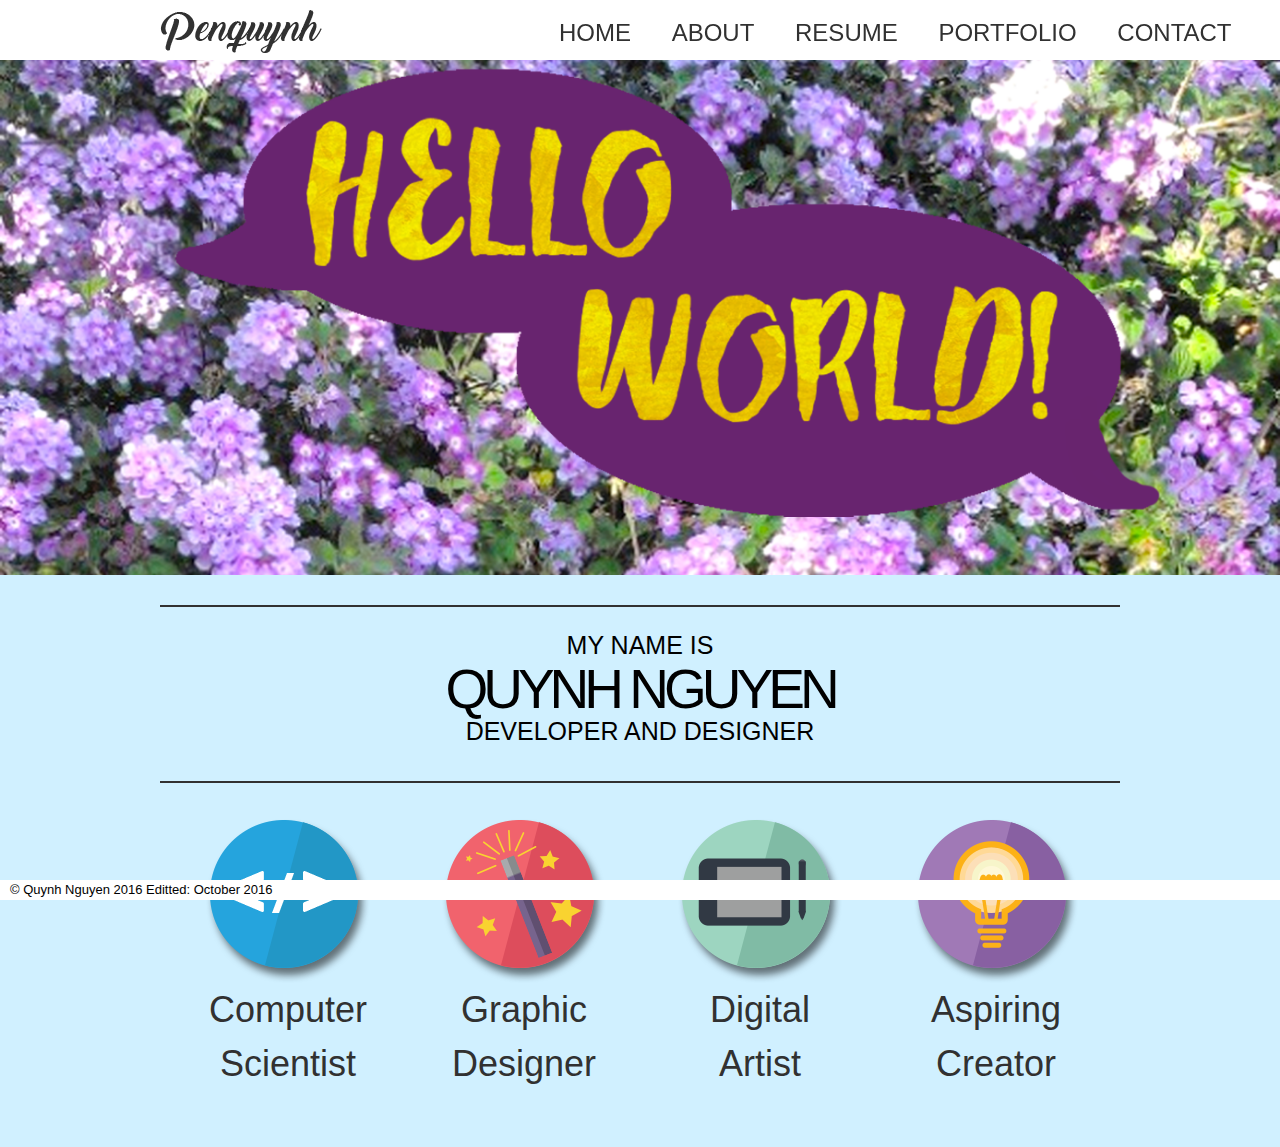
<file: index.html>
<!--Index-->
<!DOCTYPE html>

<html logo="en">
<head>
  <meta http-equiv="content-type" content="text/html; charset=utf-8">
  <title>Quynh Nguyen</title>
  <link rel="stylesheet" href="css/reset.css" type="text/css">
  <link rel="stylesheet" href="css/960.css" type="text/css">
  <link rel="stylesheet" href="css/text.css" type="text/css">
  <link rel="stylesheet" href="css/style.css" type="text/css">
  <link rel="icon" href="img/penquynh.png"/>
</head>

<body>
  <div id="topBar"></div>
  <div id="container" class="container_12">
    <div id="header" class="grid_12">
      <a href="index.html">
        <img src="img/Logo.png" alt="Penquynh" id="HomeLogo"/>
      </a>
      <ul>
        <a href="index.html" class="navLink"><li>HOME</li></a>
        <a href="about.html" class="navLink"><li>ABOUT</li></a>
        <a href="resume.html" class="navLink"><li>RESUME</li></a>
        <a href="port.html" class="navLink"><li>PORTFOLIO
          <ul>
            <li><a href="resume.html#Front3">CS PROJECTS</a></li>
            <li><a href="port.html">GRAPHIC DESIGN</a></li>
            <li><a href="port.html#DigitalArt">DIGITAL ART</a></li>
          </ul></li></a>
        <a href="contact.html" class="navLink"><li>CONTACT</li></a>
      </ul>
    </div> <!--end header-->
  </div> <!--end first container-->
  <img src="img/HomeBanner.png" alt="HomeBanner" id="Banner"/>
  <div id="container" class="container_12">
    <div id="line"></div>
    <div id="intro">
      <p>MY NAME IS<br></p>
      <p>QUYNH NGUYEN<br></p>
      <p>DEVELOPER AND DESIGNER</p>
    </div>
    <div id="line"></div>
    <div id="skills" class="grid_4">
      <table>
          <tr>
            <!--First-->
            <td>
              <a href="resume.html" class="SkillLinks">
                <img src="img/Icon_CS.png" alt="ComputerScience"/>
                <figcaption>Computer<br>Scientist</figcaption></a>
            </td>
            <!--Second-->
            <td>
              <a href="port.html" class="SkillLinks">
                <img src="img/Icon_Wand.png" alt="GraphicDesigner"/>
                <figcaption>Graphic<br>Designer</figcaption></a>
            </td>
            <!--Third-->
            <td>
              <a href="port.html#DigitalArt" class="SkillLinks">
                <img src="img/Icon_Artist.png" alt="GraphicDesigner"/>
                <figcaption>Digital<br>Artist</figcaption></a>
            </td>
            <!--Fourth-->
            <td>
              <a href="about.html" class="SkillLinks">
                <img src="img/Icon_LightBulb.png" alt="Creator"/>
                <figcaption>Aspiring<br>Creator</figcaption></a>
            </td>
          </tr>
      </table>
    </div> <!--end skills-->
  </div> <!--end container-->
<footer>
    <p id="footerText"> © Quynh Nguyen 2016  Editted: October 2016</p>
</footer>
</body>
</html>
</file>
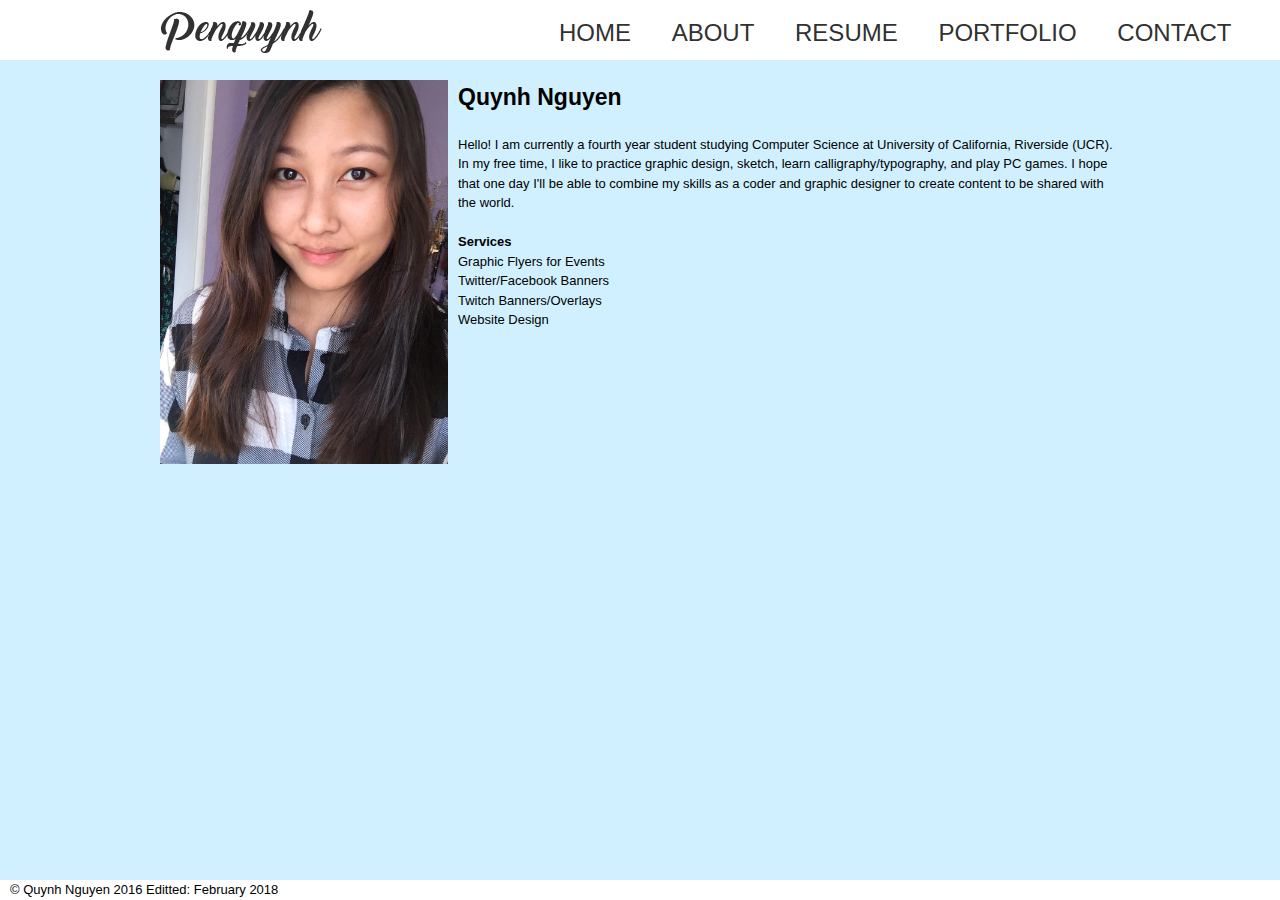
<file: about.html>
<!--About-->
<!DOCTYPE html>

<html logo="en">
<head>
  <meta http-equiv="content-type" content="text/html; charset=utf-8">
  <title>About - Quynh Nguyen</title>
  <link rel="stylesheet" href="css/reset.css" type="text/css">
  <link rel="stylesheet" href="css/960.css" type="text/css">
  <link rel="stylesheet" href="css/text.css" type="text/css">
  <link rel="stylesheet" href="css/style.css" type="text/css">
  <link rel="icon" href="img/penquynh.png"/>
</head>

<body>
  <div id="topBar"></div>
  <div id="container" class="container_12">
    <div id="header" class="grid_12">
      <a href="index.html">
        <img src="img/Logo.png" alt="Penquynh" id="HomeLogo"/>
      </a>
      <ul>
        <a href="index.html" class="navLink"><li>HOME</li></a>
        <a href="about.html" class="navLink"><li>ABOUT</li></a>
        <a href="resume.html" class="navLink"><li>RESUME</li></a>
        <a href="port.html" class="navLink"><li>PORTFOLIO
          <ul>
            <li><a href="resume.html#Front3">CS PROJECTS</a></li>
            <li><a href="port.html">GRAPHIC DESIGN</a></li>
            <li><a href="port.html#DigitalArt">DIGITAL ART</a></li>
          </ul></li>
        </a>
        <a href="contact.html" class="navLink"><li>CONTACT</li></a>
      </ul>
    </div> <!--end header-->
    <div id="AboutMeInfo">
    <img src="img/me.jpg" alt="Selfie" height=30% width=30%/>
    <h2>Quynh Nguyen</h2>
      <div>
        <p>Hello! I am currently a fourth year student studying Computer Science
        at University of California, Riverside (UCR). In my free time, I like to
        practice graphic design, sketch, learn calligraphy/typography, and play PC games. 
        I hope that one day I'll be able to combine my
        skills as a coder and graphic designer to create content to be shared with
        the world. <br> <br>
        <b>Services</b><br>
        Graphic Flyers for Events <br>
        Twitter/Facebook Banners <br>
        Twitch Banners/Overlays <br>
        Website Design <br>
      </p></div><!--end About Me Text Div-->
    </div> <!--end About Me Div-->
  </div> <!--end container-->
  <footer>
    <p id="footerText"> © Quynh Nguyen 2016  Editted: February 2018</p>
  </footer>
</body>
</html>
</file>
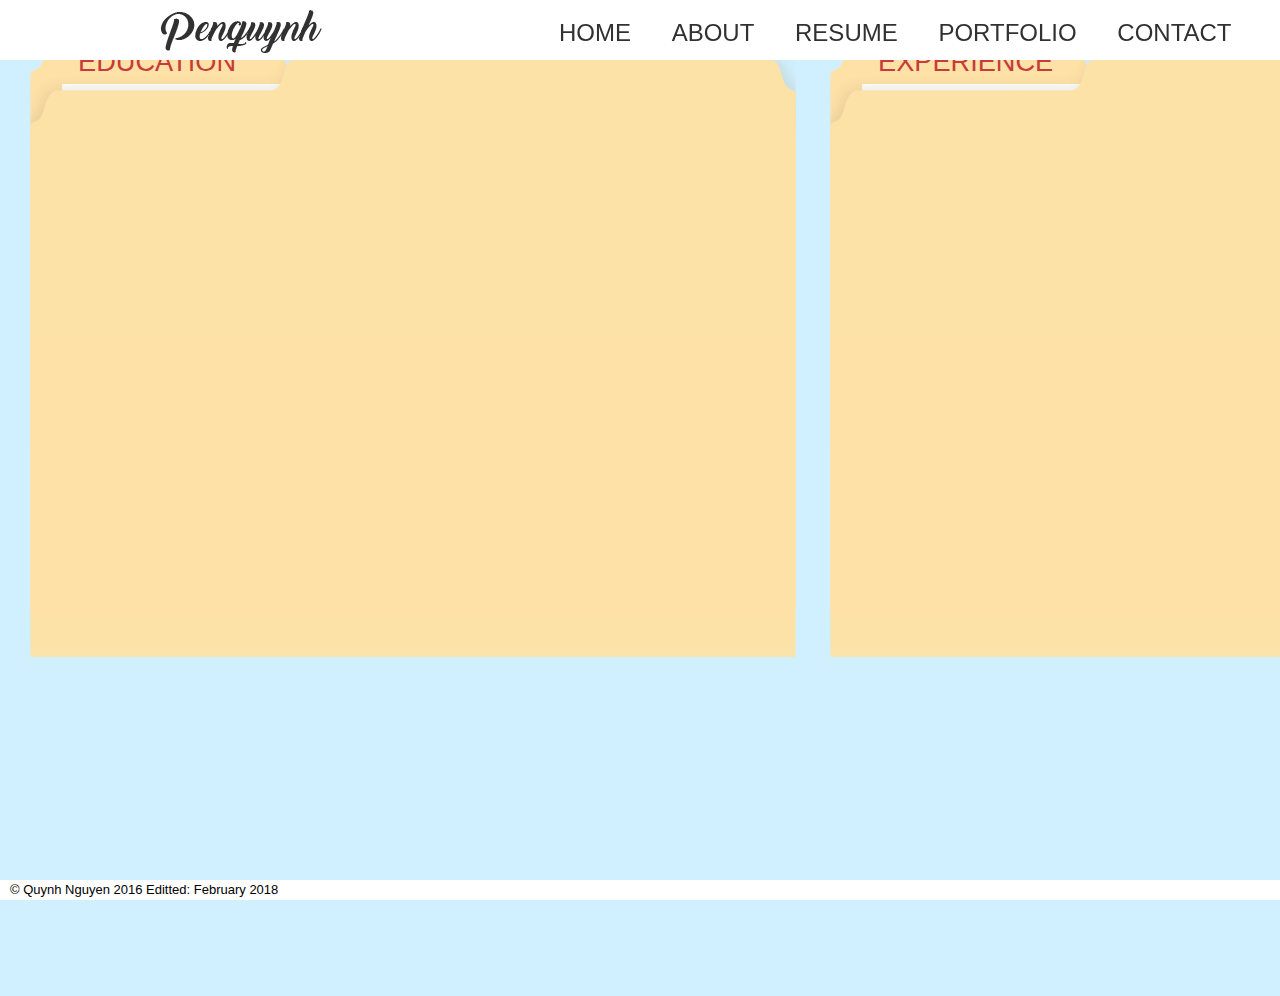
<file: resume.html>
<!--Resume-->
<!DOCTYPE html>

<html logo="en">
<head>
  <meta http-equiv="content-type" content="text/html; charset=utf-8">
  <title>Resume - Quynh Nguyen</title>
  <link rel="stylesheet" href="css/reset.css" type="text/css">
  <link rel="stylesheet" href="css/960.css" type="text/css">
  <link rel="stylesheet" href="css/text.css" type="text/css">
  <link rel="stylesheet" href="css/style.css" type="text/css">
  <link rel="icon" href="img/penquynh.png"/>
</head>

<body>
  <div id="topBar"></div>
  <div id="container" class="container_12">
    <div id="header" class="grid_12">
      <a href="index.html">
        <img src="img/Logo.png" alt="Penquynh" id="HomeLogo"/>
      </a>
      <ul>
        <a href="index.html" class="navLink"><li>HOME</li></a>
        <a href="about.html" class="navLink"><li>ABOUT</li></a>
        <a href="resume.html" class="navLink"><li>RESUME</li></a>
        <a href="port.html" class="navLink"><li>PORTFOLIO
          <ul>
            <li><a href="#Front3">CS PROJECTS</a></li>
            <li><a href="port.html">GRAPHIC DESIGN</a></li>
            <li><a href="port.html#DigitalArt">DIGITAL ART</a></li>
          </ul></li></a>
        <a href="contact.html" class="navLink"><li>CONTACT</li></a>
      </ul>
    </div> <!--end header-->
  </div> <!--end container-->
  <div id="ManilaFolders"> <!--start folders-->
    <div id="InnerBox">
      <!--Education-->
      <div class="ManilaStyle">
        <input type="checkbox" id="btnControl" class="btnStyle"/>
        <label class="btn" for="btnControl">EDUCATION</label>
        <img src="img/Manila_Front.png" alt="Manila Front" class="MFront"
        id="Front1"/>
        <div class="MPage" id="Page1">
          <p id="Para1" class="ParaStyle">
            University of California, Riverside<br>
            <i>BA/BS Computer Science <b>GPA: 3.60</b></i><br>
            <i>Expected Graduation: June 2018</i><br>
          </p>
            <p id="Para1" class="ParaStyle">
              Courses Taken<br>
              <i>Softare Construction</i><br>
              <i>Discrete Structures</i><br>
              <i>Automata and Formal Languages</i><br>
              <i>Data Structures and Algorithms</i><br>
              <i>Design of Operating Systems</i><br>
              <i>Introduction to Artificial Intelligence</i><br>
          </p></div>
        <img src="img/Manila_Back.png" alt="Manila Back" class="MBack"/>
      </div>

      <!--Experience-->
      <div class="ManilaStyle">
        <input type="checkbox" id="btnControl2" class="btnStyle"/>
        <label class="btn" for="btnControl2">EXPERIENCE</label>
        <img src="img/Manila_Back.png" alt="Manila Back" class="MBack"/>
        <img src="img/Manila_Front.png" alt="Manila Front" class="MFront"
        id="Front2"/>
        <div class="MPage" id="Page2">
            <!--SHARP Secretary-->
            <p id="Para2" class="ParaStyle">
            Caltrans Distict 8<br>
            <i><b>Student Assistant:</b> Sept 2017-Present</i><br></p>
            <ul class="TableStyle">
              <li> Assist in managing and creating databases and spreadsheets. Including software programming and developing user and application interfaces.</li>
              <li>Assist in data gathering, entry and analysis using Caltrans proprietary software.</li>
              <li>Assist TMC Operators with incident and lane closure management systems, plus programming those systems.</li>
            </ul>
          <!--Student Assistant-->
          <p id="Para2" class="ParaStyle">
            Caltrans Distict 8<br>
            <i><b>Student Assistant:</b> April 2016-Sept 2017</i><br></p>
            <ul class="TableStyle">
              <li>Prepare digital and print materials using a variety of
                platforms and techniques</li>
              <li>Graphic Designer in creating flyers, advertisements,
                website banners, andcertificates.</li>
              <li>Create art to be used in animated videos</li>
              <li>Work with External Affairs with any other tasks
                needed</li>
            </ul>
          </p>
          <!--GS President-->
          <p id="Para2" class="ParaStyle">
            Gamespawn at UCR: Video Game Development Org<br>
            <i><b>President:</b> May 2016-May 2017</i><br></p>
            <ul class="TableStyle">
              <li>Provide a set of goals for the organization</li>
              <li>Drive the organization to the right direction</li>
              <li>Strive to improve the status of the org</li>
              <li>Delegates work to other officers</li>
              <li>Collaborate with other organizations for events or
                socials</li>
            </ul>
          </p>
            <!--GS Secretary-->
            <p id="Para2" class="ParaStyle">
            Gamespawn at UCR: Video Game Development Org<br>
            <i><b>Secretary:</b> May 2015-May 2016</i><br></p>
            <ul class="TableStyle">
              <li>add emails to the contacts list</li>
              <li>send out emails about organization's updates and news</li>
              <li>document meeting notes to officers and highlight important responsibilites</li>
              <li>make flyers and banners in Adobe Photoshop Elements for advertisement</li>
              <li>organize the organization's Google Drive folder</li>
              <li>document all events and socials of the organization in an End of the Year paper</li>
            </ul>
          </p>
        </div>
      </div>

      <!--Projects-->
      <div class="ManilaStyle">
        <input type="checkbox" id="btnControl3" class="btnStyle"/>
        <label class="btn" for="btnControl3">PROJECTS</label>
        <img src="img/Manila_Back.png" alt="Manila Back" class="MBack"/>
        <img src="img/Manila_Front.png" alt="Manila Front" class="MFront"
        id="Front3"/>
        <div class="MPage" id="Page3">
          <!--One-->
          <p id="Para3" class="ParaStyle">
            Gamespawn: CNC<br>
            <i><b>Programmer:</b> September 2016-Present</i></p>
          <p class="Project_Description">A 2D warioware-like game where you pit two players against each other thgrough multiple minigames! Created in Unity </p>
          <a href="http://bit.ly/2kF6tiC"><h3 class="Invisible">Group Project</h3></a>
          <a href="https://github.com/dzhan008/CNC" class="ProjectLink">
            <img src="img/Info_Icon.png" class="ProjectIcons"></img>
          </a>
          <!--One-->
          <p id="Para3" class="ParaStyle">
            Linked<br>
            <i><b>Programmer:</b> April 2016-June 2016</i></p>
          <p class="Project_Description">Linked is a two player
          cooperative game where each player will have to play a series
          of mini games to keep their partner alive. The objective is to
          survive as long as possible. An embedded systems project for
          CS120B at UCR.</p>
          <h3 class="Invisible">Solo Project</h3>
          <a href="http://bit.ly/2c7WtfJ" class="ProjectLink">
            <img src="img/Info_Icon.png" class="ProjectIcons"></img>
          </a>

          <!--Two-->
          <p id="Para3" class="ParaStyle">
            RealEXP<br>
            <i><b>Programmer:</b> July 2015-June 2016</i></p>
          <p class="Project_Description">Android app that encourages
          productivity by completing To-Do lists, exercising,
          and traveling in order to gain "experience" points.</p>
          <h3 class="Invisible">Team Members:</h3>
          <ul class="TableStyle">
            <li>Brandon Gutzmann</li>
            <li>Quynh Nguyen</li>
            <li>Michaella Sheng</li>
            <li>David Zhang</li>
          </ul>
          <a href="http://bit.ly/2bTXjdZ" class="ProjectLink">
            <img src="img/Info_Icon.png" class="ProjectIcons"></img>
          </a>
          <!--Three-->
          <p id="Para3" class="ParaStyle">
            Cheshire's Game<br>
            <i><b>Programmer:</b> October 2014-June 2015</i></p>
          <p class="Project_Description">Cheshire's Game is a simple
            text-based RPG coded in C++. Players have to go through
            dungeons and defeat bosses for quests and gems.</p>
          <h3 class="Invisible">Team Members:</h3>
          <ul class="TableStyle">
            <li>Danny Diep</li>
            <li>Kenta Kitada</li>
            <li>Quynh Nguyen</li>
            <li>Michaella Sheng</li>
            <li>Alex Tran</li>
            <li>David Zhang</li>
          </ul>
          <a href="https://github.com/dzhan008/cheshiregame"
            class="ProjectLink">
            <img src="img/Info_Icon.png" class="ProjectIcons"a></img>
          </a>
        </div>
      </div>

      <!--Skills-->
      <div class="ManilaStyle">
        <input type="checkbox" id="btnControl4" class="btnStyle"/>
        <label class="btn" for="btnControl4">SKILLS</label>
        <img src="img/Manila_Back.png" alt="Manila Back" class="MBack"/>
        <img src="img/Manila_Front.png" alt="Manila Front" class="MFront"
        id="Front4"/>
        <div class="MPage" id="Page4">
          <p id="Para4" class="ParaStyle">Graphic Software</p>
          <ul class="TableStyle">
            <li>Adobe Photoshop</li>
            <li>Adobe Illustrator</li>
            <li>Clip Studio Paint</li>
            <li>Paint Tool SAI</li>
            <li>Animation in Adobe After Effects</li>
          </ul>
          <p id="Para4" class="ParaStyle">Technical Skills</p>
          <ul class="TableStyle">
            <li>Skilled C++</li>
            <li>Skilled HTML</li>
            <li>Competent CSS</li>
            <li>Competent PHP</li>
            <li>Competent Javscript</li>
            <li>Competent Vim</li>
            <li>Competent C</li>
            <li>Competent Python</li>

          </ul>
          </div>
      </div>
    </div>
  </div> <!--end folders-->
  <footer>
    <p id="footerText"> © Quynh Nguyen 2016  Editted: February 2018</p>
  </footer>
</body>
</html>
</file>
<file: css/960.css>
/*
  960 Grid System ~ Core CSS.
  Learn more ~ http://960.gs/

  Licensed under GPL and MIT.
*/

/*
  Forces backgrounds to span full width,
  even if there is horizontal scrolling.
  Increase this if your layout is wider.

  Note: IE6 works fine without this fix.
*/

body {
  min-width: 960px;
}

/* `Container
----------------------------------------------------------------------------------------------------*/

.container_12,
.container_16 {
  margin-left: auto;
  margin-right: auto;
  width: 960px;
}

/* `Grid >> Global
----------------------------------------------------------------------------------------------------*/

.grid_1,
.grid_2,
.grid_3,
.grid_4,
.grid_5,
.grid_6,
.grid_7,
.grid_8,
.grid_9,
.grid_10,
.grid_11,
.grid_12,
.grid_13,
.grid_14,
.grid_15,
.grid_16 {
  display: inline;
  float: left;
  margin-left: 10px;
  margin-right: 10px;
}

.push_1, .pull_1,
.push_2, .pull_2,
.push_3, .pull_3,
.push_4, .pull_4,
.push_5, .pull_5,
.push_6, .pull_6,
.push_7, .pull_7,
.push_8, .pull_8,
.push_9, .pull_9,
.push_10, .pull_10,
.push_11, .pull_11,
.push_12, .pull_12,
.push_13, .pull_13,
.push_14, .pull_14,
.push_15, .pull_15 {
  position: relative;
}

.container_12 .grid_3,
.container_16 .grid_4 {
  width: 220px;
}

.container_12 .grid_6,
.container_16 .grid_8 {
  width: 460px;
}

.container_12 .grid_9,
.container_16 .grid_12 {
  width: 700px;
}

.container_12 .grid_12,
.container_16 .grid_16 {
  width: 940px;
}

/* `Grid >> Children (Alpha ~ First, Omega ~ Last)
----------------------------------------------------------------------------------------------------*/

.alpha {
  margin-left: 0;
}

.omega {
  margin-right: 0;
}

/* `Grid >> 12 Columns
----------------------------------------------------------------------------------------------------*/

.container_12 .grid_1 {
  width: 60px;
}

.container_12 .grid_2 {
  width: 140px;
}

.container_12 .grid_4 {
  width: 300px;
}

.container_12 .grid_5 {
  width: 380px;
}

.container_12 .grid_7 {
  width: 540px;
}

.container_12 .grid_8 {
  width: 620px;
}

.container_12 .grid_10 {
  width: 780px;
}

.container_12 .grid_11 {
  width: 860px;
}

/* `Grid >> 16 Columns
----------------------------------------------------------------------------------------------------*/

.container_16 .grid_1 {
  width: 40px;
}

.container_16 .grid_2 {
  width: 100px;
}

.container_16 .grid_3 {
  width: 160px;
}

.container_16 .grid_5 {
  width: 280px;
}

.container_16 .grid_6 {
  width: 340px;
}

.container_16 .grid_7 {
  width: 400px;
}

.container_16 .grid_9 {
  width: 520px;
}

.container_16 .grid_10 {
  width: 580px;
}

.container_16 .grid_11 {
  width: 640px;
}

.container_16 .grid_13 {
  width: 760px;
}

.container_16 .grid_14 {
  width: 820px;
}

.container_16 .grid_15 {
  width: 880px;
}

/* `Prefix Extra Space >> Global
----------------------------------------------------------------------------------------------------*/

.container_12 .prefix_3,
.container_16 .prefix_4 {
  padding-left: 240px;
}

.container_12 .prefix_6,
.container_16 .prefix_8 {
  padding-left: 480px;
}

.container_12 .prefix_9,
.container_16 .prefix_12 {
  padding-left: 720px;
}

/* `Prefix Extra Space >> 12 Columns
----------------------------------------------------------------------------------------------------*/

.container_12 .prefix_1 {
  padding-left: 80px;
}

.container_12 .prefix_2 {
  padding-left: 160px;
}

.container_12 .prefix_4 {
  padding-left: 320px;
}

.container_12 .prefix_5 {
  padding-left: 400px;
}

.container_12 .prefix_7 {
  padding-left: 560px;
}

.container_12 .prefix_8 {
  padding-left: 640px;
}

.container_12 .prefix_10 {
  padding-left: 800px;
}

.container_12 .prefix_11 {
  padding-left: 880px;
}

/* `Prefix Extra Space >> 16 Columns
----------------------------------------------------------------------------------------------------*/

.container_16 .prefix_1 {
  padding-left: 60px;
}

.container_16 .prefix_2 {
  padding-left: 120px;
}

.container_16 .prefix_3 {
  padding-left: 180px;
}

.container_16 .prefix_5 {
  padding-left: 300px;
}

.container_16 .prefix_6 {
  padding-left: 360px;
}

.container_16 .prefix_7 {
  padding-left: 420px;
}

.container_16 .prefix_9 {
  padding-left: 540px;
}

.container_16 .prefix_10 {
  padding-left: 600px;
}

.container_16 .prefix_11 {
  padding-left: 660px;
}

.container_16 .prefix_13 {
  padding-left: 780px;
}

.container_16 .prefix_14 {
  padding-left: 840px;
}

.container_16 .prefix_15 {
  padding-left: 900px;
}

/* `Suffix Extra Space >> Global
----------------------------------------------------------------------------------------------------*/

.container_12 .suffix_3,
.container_16 .suffix_4 {
  padding-right: 240px;
}

.container_12 .suffix_6,
.container_16 .suffix_8 {
  padding-right: 480px;
}

.container_12 .suffix_9,
.container_16 .suffix_12 {
  padding-right: 720px;
}

/* `Suffix Extra Space >> 12 Columns
----------------------------------------------------------------------------------------------------*/

.container_12 .suffix_1 {
  padding-right: 80px;
}

.container_12 .suffix_2 {
  padding-right: 160px;
}

.container_12 .suffix_4 {
  padding-right: 320px;
}

.container_12 .suffix_5 {
  padding-right: 400px;
}

.container_12 .suffix_7 {
  padding-right: 560px;
}

.container_12 .suffix_8 {
  padding-right: 640px;
}

.container_12 .suffix_10 {
  padding-right: 800px;
}

.container_12 .suffix_11 {
  padding-right: 880px;
}

/* `Suffix Extra Space >> 16 Columns
----------------------------------------------------------------------------------------------------*/

.container_16 .suffix_1 {
  padding-right: 60px;
}

.container_16 .suffix_2 {
  padding-right: 120px;
}

.container_16 .suffix_3 {
  padding-right: 180px;
}

.container_16 .suffix_5 {
  padding-right: 300px;
}

.container_16 .suffix_6 {
  padding-right: 360px;
}

.container_16 .suffix_7 {
  padding-right: 420px;
}

.container_16 .suffix_9 {
  padding-right: 540px;
}

.container_16 .suffix_10 {
  padding-right: 600px;
}

.container_16 .suffix_11 {
  padding-right: 660px;
}

.container_16 .suffix_13 {
  padding-right: 780px;
}

.container_16 .suffix_14 {
  padding-right: 840px;
}

.container_16 .suffix_15 {
  padding-right: 900px;
}

/* `Push Space >> Global
----------------------------------------------------------------------------------------------------*/

.container_12 .push_3,
.container_16 .push_4 {
  left: 240px;
}

.container_12 .push_6,
.container_16 .push_8 {
  left: 480px;
}

.container_12 .push_9,
.container_16 .push_12 {
  left: 720px;
}

/* `Push Space >> 12 Columns
----------------------------------------------------------------------------------------------------*/

.container_12 .push_1 {
  left: 80px;
}

.container_12 .push_2 {
  left: 160px;
}

.container_12 .push_4 {
  left: 320px;
}

.container_12 .push_5 {
  left: 400px;
}

.container_12 .push_7 {
  left: 560px;
}

.container_12 .push_8 {
  left: 640px;
}

.container_12 .push_10 {
  left: 800px;
}

.container_12 .push_11 {
  left: 880px;
}

/* `Push Space >> 16 Columns
----------------------------------------------------------------------------------------------------*/

.container_16 .push_1 {
  left: 60px;
}

.container_16 .push_2 {
  left: 120px;
}

.container_16 .push_3 {
  left: 180px;
}

.container_16 .push_5 {
  left: 300px;
}

.container_16 .push_6 {
  left: 360px;
}

.container_16 .push_7 {
  left: 420px;
}

.container_16 .push_9 {
  left: 540px;
}

.container_16 .push_10 {
  left: 600px;
}

.container_16 .push_11 {
  left: 660px;
}

.container_16 .push_13 {
  left: 780px;
}

.container_16 .push_14 {
  left: 840px;
}

.container_16 .push_15 {
  left: 900px;
}

/* `Pull Space >> Global
----------------------------------------------------------------------------------------------------*/

.container_12 .pull_3,
.container_16 .pull_4 {
  left: -240px;
}

.container_12 .pull_6,
.container_16 .pull_8 {
  left: -480px;
}

.container_12 .pull_9,
.container_16 .pull_12 {
  left: -720px;
}

/* `Pull Space >> 12 Columns
----------------------------------------------------------------------------------------------------*/

.container_12 .pull_1 {
  left: -80px;
}

.container_12 .pull_2 {
  left: -160px;
}

.container_12 .pull_4 {
  left: -320px;
}

.container_12 .pull_5 {
  left: -400px;
}

.container_12 .pull_7 {
  left: -560px;
}

.container_12 .pull_8 {
  left: -640px;
}

.container_12 .pull_10 {
  left: -800px;
}

.container_12 .pull_11 {
  left: -880px;
}

/* `Pull Space >> 16 Columns
----------------------------------------------------------------------------------------------------*/

.container_16 .pull_1 {
  left: -60px;
}

.container_16 .pull_2 {
  left: -120px;
}

.container_16 .pull_3 {
  left: -180px;
}

.container_16 .pull_5 {
  left: -300px;
}

.container_16 .pull_6 {
  left: -360px;
}

.container_16 .pull_7 {
  left: -420px;
}

.container_16 .pull_9 {
  left: -540px;
}

.container_16 .pull_10 {
  left: -600px;
}

.container_16 .pull_11 {
  left: -660px;
}

.container_16 .pull_13 {
  left: -780px;
}

.container_16 .pull_14 {
  left: -840px;
}

.container_16 .pull_15 {
  left: -900px;
}

/* `Clear Floated Elements
----------------------------------------------------------------------------------------------------*/

/* http://sonspring.com/journal/clearing-floats */

.clear {
  clear: both;
  display: block;
  overflow: hidden;
  visibility: hidden;
  width: 0;
  height: 0;
}

/* http://www.yuiblog.com/blog/2010/09/27/clearfix-reloaded-overflowhidden-demystified */

.clearfix:before,
.clearfix:after,
.container_12:before,
.container_12:after,
.container_16:before,
.container_16:after {
  content: '.';
  display: block;
  overflow: hidden;
  visibility: hidden;
  font-size: 0;
  line-height: 0;
  width: 0;
  height: 0;
}

.clearfix:after,
.container_12:after,
.container_16:after {
  clear: both;
}

/*
  The following zoom:1 rule is specifically for IE6 + IE7.
  Move to separate stylesheet if invalid CSS is a problem.
*/

.clearfix,
.container_12,
.container_16 {
  zoom: 1;
}
</file>
<file: css/text.css>
/*
  960 Grid System ~ Text CSS.
  Learn more ~ http://960.gs/

  Licensed under GPL and MIT.
*/

/* `Basic HTML
----------------------------------------------------------------------------------------------------*/

body {
  font: 13px/1.5 "Helvetica Neue", Arial, "Liberation Sans", FreeSans, sans-serif;
}

pre,
code {
  font-family: "DejaVu Sans Mono", Menlo, Consolas, monospace;
}

hr {
  border: 0 solid #ccc;
  border-top-width: 1px;
  clear: both;
  height: 0;
}

/* `Headings
----------------------------------------------------------------------------------------------------*/

h1 {
  font-size: 25px;
}

h2 {
  font-size: 23px;
}

h3 {
  font-size: 21px;
}

h4 {
  font-size: 19px;
}

h5 {
  font-size: 17px;
}

h6 {
  font-size: 15px;
}

/* `Spacing
----------------------------------------------------------------------------------------------------*/

ol {
  list-style: decimal;
}

ul {
  list-style: disc;
}

li {
  margin-left: 30px;
}

p,
dl,
hr,
h1,
h2,
h3,
h4,
h5,
h6,
ol,
ul,
pre,
table,
address,
fieldset,
figure {
  margin-bottom: 20px;
}
</file>
<file: css/style.css>
html{
  background: #d0f0ff;
}
#topBar{
  width: 100%;
  height: 60px;
  background-color: white;
  position: fixed;
  z-index: 30;
}
#header {
  background-color: white;
  margin: auto;
  position: fixed;
  z-index: 40;
}
#container {
  background-color: #d0f0ff;
}

#HomeLogo{
  float:inherit;
  display: inline;
  margin-top: 10px;
}

#Banner{
  display:block;
  margin: auto;
  margin-top: 30px;
  width:100%;
  height: auto;
  top: 0;
  left: 0;
}
#header ul{
  display: inline;
  color: #313131;
  font-family: Roboto Condensed, Arial, sans-serif;
  font-size: 24px;
  position: fixed;
  margin-top: 15px;
  margin-left: 220px;
}
#header li{
  display:inline;
  text-align: center;
  margin: auto;
  padding: 17px;
}

a{
  -webkit-transition: background 0.3s linear;
  -moz-transition: background 0.3s linear;
  -ms-transition: background 0.3s linear;
  -o-transition: background 0.3s linear;
  transition: background 0.3s linear;
}
a.navLink:hover{
  background-color: #c4c4c4;
}
a.navLink:link{
  text-decoration: none;
  color: #313131;
}
a.navLink:visited{
  color: #313131;
}


#intro{
  text-align: center;
}
#intro p{
  font-family: Roboto Condensed, Arial, sans-serif;
}
#intro p:first-child{
  font-size: 25px;
  margin-top: 20px;
}
#intro p:nth-child(2){
  font-size: 55px;
  font-family: Arial Bold, Arial, Roboto Condensed, sans-serif;
  letter-spacing: -5px;
  line-height: 15%;
}
#intro p:nth-child(3){
  font-size: 25px;
}
#line{
  width: 100%;
  height: 2px;
  background-color: #313131;
  margin-top: 30px;
}
#skills td {
  color: #313131;
  font-family: Roboto Condensed, Arial, sans-serif;
  font-size: 36px;
  text-align: center;
  padding: 36px;
}
.SkillLinks:hover{
  zoom: 1.2;
  -moz-transform: scale(1.2);

}
.SkillLinks:visited{
  text-decoration: none;
  color: #313131;
}
.SkillLinks:link{
  text-decoration: none;
  color: #313131;
}
/******************About******************/
#AboutMeInfo{
  margin-top: 80px;
}
#AboutMeInfo img{
  float: left;
  padding: 0 10px 0px 0px;
}
#AboutMeInfo h2{
  font-family: Roboto Condensed, Arial, sans-serif;
}
#AboutMeInfo div p{
  padding-left: 10px;
}
/******************RESUME******************/

/*Reference: http://jsfiddle.net/cherryflavourpez/AqvVJ/ */
#ResumeDownload{
  margin-top: 80px;
  margin-left: 60px;
}
#ResumeDownload p {
  font-family: Roboto Condensed, Arial, sans-serif;
  font-size: 20px;
}
#ResumeDownload a:hover{
  color: black;
}

#ResumeDownload a:link{
  text-decoration: none;
  color: blue;
}

#ResumeDownload a:visited{
  text-decoration: none;
  color: blue;
}

#ManilaFolders{
  padding: 30px;
  width: 200px;
}

#InnerBox{
  width: 400em;
}
/*height was 774*/
.ManilaStyle{
  margin-top: 10px;
  float: left;
  margin-right: 1000px;
  zoom: 0.8;
  -moz-transform: scale(0.8);
}

.btn{
  margin-top: 10px;
  margin-left: 60px;
  display: block;
  text-align: center;
  font-family: DK Bocadillo Regular, Roboto Condensed, Arial, sans-serif;;
  font-size: 34px;
  color: #c73b3a;
  line-height: normal;
  position: absolute;
  z-index: 5;
}
.btn:hover {
    background-color: #e9c886;
}

.ParaStyle{
  font-size: 30px;
  visibility: hidden;
  margin-left: 40px;
  margin-top: 40px;
  line-height: 25px;
  color: #0885ae;
}
.ParaStyle i{
  font-size: 20px;
  color: #fb5555;
}
.Project_Description{
  font-size: 18px;
  margin-left: 40px;
  margin-right: 20px;
  line-height: 18px;
  visibility: hidden;
}
.Invisible{
  visibility: hidden;
}
.TableStyle{
  visibility: hidden;
  margin-left: 30px;
}
.TableStyle li{
  font-size: 20px;
}
 #Page3 h3{
   margin-left: 40px;
 }
#Page3 li{
  display: inline;
  font-size: 19px;
  margin-left: 10px;
  text-decoration: underline;
}

.ProjectIcons{
  width: 35px;
  height: 35px;
  visibility: hidden;
  margin-left: 40px;
}

.ProjectLink:hover{
  text-decoration: none;
}
/******Animation for Education******/
#btnControl:checked ~ #Front1 {
  -webkit-transform: rotateX(-180deg);
	-moz-transform: rotateX(-180deg);
	transform: rotateX(-180deg);
  -webkit-transform-origin: 0% 100%;
  -moz-transform-origin: 0% 100%;
  transform-origin: 0% 100%;
  z-index: 2;
}
#btnControl:checked ~ #Page1{
  z-index: 3;
  height: 900px;
}
#btnControl:checked ~ #Page1 p{
  visibility: visible;
}
/******Animation for Work EXP******/
#btnControl2:checked ~ #Front2 {
  -webkit-transform: rotateX(-180deg);
	-moz-transform: rotateX(-180deg);
	transform: rotateX(-180deg);
  -webkit-transform-origin: 0% 100%;
  -moz-transform-origin: 0% 100%;
  transform-origin: 0% 100%;
  z-index: 2;
}
#btnControl2:checked ~ #Page2{
  z-index: 3;
  height: 1100px;
}
#btnControl2:checked ~ #Page2 p{
  visibility: visible;
}
#btnControl2:checked ~ #Page2 ul{
  visibility: visible;
}
/******Animation for Projects******/
#btnControl3:checked ~ #Front3 {
  -webkit-transform: rotateX(-180deg);
	-moz-transform: rotateX(-180deg);
	transform: rotateX(-180deg);
  -webkit-transform-origin: 0% 100%;
  -moz-transform-origin: 0% 100%;
  transform-origin: 0% 100%;
  z-index: 2;
}
#btnControl3:checked ~ #Page3{
  z-index: 3;
  height: 1200px;
}
#btnControl3:checked ~ #Page3 p{
  visibility: visible;
}
#btnControl3:checked ~ #Page3 p{
  visibility: visible;
}
#btnControl3:checked ~ #Page3 ul{
  visibility: visible;
}
#btnControl3:checked ~ #Page3 h3{
  visibility: visible;
}
#btnControl3:checked ~ #Page3 .ProjectIcons{
  visibility: visible;
}
/******Animation for SKILLS******/
#btnControl4:checked ~ #Front4 {
  -webkit-transform: rotateX(-180deg);
	-moz-transform: rotateX(-180deg);
	transform: rotateX(-180deg);
  -webkit-transform-origin: 0% 100%;
  -moz-transform-origin: 0% 100%;
  transform-origin: 0% 100%;
  z-index: 2;
}
#btnControl4:checked ~ #Page4{
  z-index: 3;
  height: 900px;
}
#btnControl4:checked ~ #Page4 p{
  visibility: visible;
}
#btnControl4:checked ~ #Page4 ul{
  visibility: visible;
}
/******End Animation Styling ******/
.btnStyle{
  display: none;
}

.MFront{
  position: absolute;
  z-index: 3;
  -webkit-transition: all 1s ease;
  -moz-transition: all 1s ease;
  transition: all 1s ease;
}

.MPage{
  position: absolute;
  z-index: 2;
  margin: auto;
  margin-top: 58px;
  margin-left: 40px;
  width: 870px;
  height: 100px;
  background-color: white;
  -webkit-transition: all 1s ease;
  -moz-transition: all 1s ease;
  transition: all 1s ease;
}
.MBack{
  position: absolute;
  z-index: 1;
}

/******************Dropdown******************/
#header ul li:hover ul{
  display:block;
  margin-left: 313px;

}
#header ul ul{
  display:none;
  position: absolute;
  background-color: white;
  margin-top: -6px;
}
#header ul ul li{
  display: block;
  margin-bottom: -20px;
}
#header ul ul li a:link{
  color: #313131;
  text-decoration: none;
  font-size: 20px;
}
#header ul ul li a:hover{
  background-color: #c4c4c4;
}
#header ul ul li a:visited{
  color: #313131;
  text-decoration: none;
}

/******************Portfolio******************/
#GraphicFlyers{
  margin-top: 80px;
  margin-left: 70px;
  text-align: center;
}
#DigitalArt{
  margin-top: 100px;
  margin-left: 70px;
  text-align: center;
}
#largeImgPanel {
    text-align: center;
    display: none;
    position: fixed;
    z-index: 100;
    top: 0; left: 0; width: 100%; height: 100%;
    background-color: rgba(100,100,100, 0.5);
}
/******************Contact Page******************/

#form_wrap{
  margin-top: 70px;
  position: relative;
  z-index: 3;
}
form{
  position: absolute;
}
form ul{
  list-style-type: none;
  margin-top: 187px;
}
form ul li{
  margin: 15px;
}
form label {
  display:block;
  font-size: 1.5em;
  font-family: Arial, sans-serif;
  float: left;
}
form input{
  font-size: 25px;
  margin-left: 50px;
  background-color: #555555;
  color: white;
  width: 320px;
  height: 50px;
}
form textarea{
  margin-left: 20px;
  background-color: #555555;
  width: 320px;
  color: white;
}
#submitButton{
  float:left;
  font-size: 14px;
  font-family: Roboto Condensed, Arial, sans-serif;
  background-color: yellow;
  margin: 0;
  color: gray;
  width: auto;
  height: auto;
}
#contactPencil{
  margin-left: 118px;
  position: absolute;
  height: 92%;
  overflow: hidden;
  z-index: 2;
}
#SocialMedia{
  right: 0;
  position: fixed;
}
#SocialMedia li{
  display: inline;
  list-style-type: none;
  margin-right: -20px;
}
#SocialMedia li:nth-child(5){
  margin-right: 20px;
}

.SocialMediaLink:hover{
  zoom: 1.2;
  -moz-transform: scale(1.2);
}
#Email{
  clear:both;
  position: absolute;
  margin-left: 500px;
  margin-top: 20px;
}
#Email p{
  font-size: 15px;
}

/******************Footer******************/
footer{
  width: 100%;
  background-color: white;
  height: 20px;
  position: fixed;
  bottom: 0;
  z-index: 600;
}
#footerText{
  font-family: Roboto Condensed, Arial, sans-serif;
  margin-left: 10px;

}
</file>
